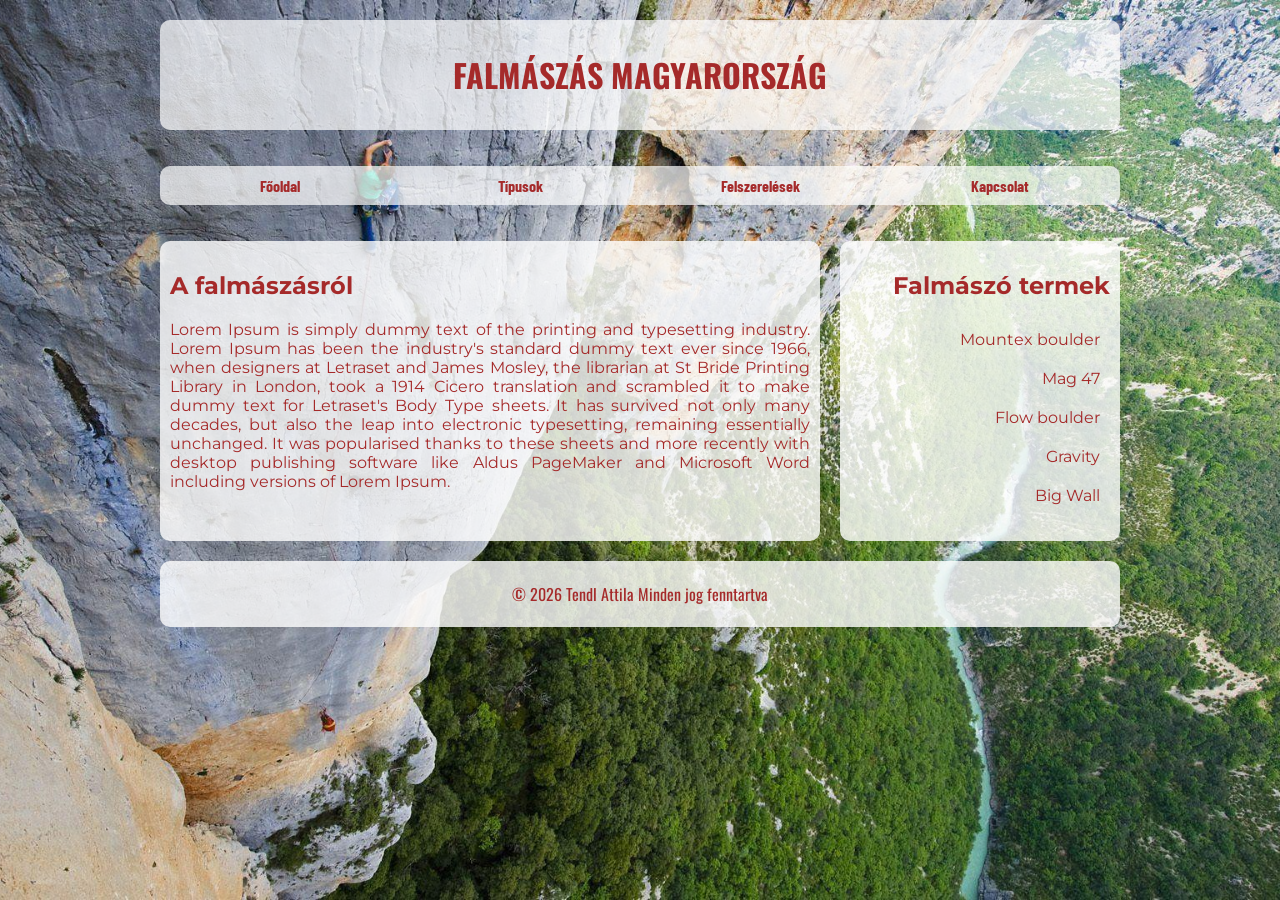
<file: index.html>
<!DOCTYPE html>
<html lang="hu">
<head>
    <meta charset="UTF-8">
    <meta name="viewport" content="width=device-width, initial-scale=1.0">
    <meta name="description" content="">
    <meta name="keywords" content="öszi hazifeladat">
    <title>Tendl_Attila_hazi</title>
    <link href="https://fonts.googleapis.com/css2?family=Montserrat:wght@400;600;700&family=Oswald:wght@400;500;600;700&display=swap" rel="stylesheet">
    <link href="https://fonts.googleapis.com/css2?family=Montserrat:wght@400;600;700&family=Oswald:wght@400;500;600;700&display=swap" rel="stylesheet">
    <link href="https://fonts.googleapis.com/css2?family=Barlow+Condensed:wght@400;500;600;700&display=swap" rel="stylesheet">
    <link rel="stylesheet" href="stilus.css">
</head>
<body>
    <main class="main1">
        <header>
            <h1>FALMÁSZÁS MAGYARORSZÁG</h1>
        </header>
        <nav>
            <ul>
                <li><a href="index.html">Főoldal</a></li>
                <li><a href="tipus.html">Típusok</a></li>
                <li><a href="felszereles.html">Felszerelések</a></li>
                <li><a href="kapcsolat.html">Kapcsolat</a></li>
            </ul>
        </nav>
        <article>
            <h2>A falmászásról</h2>
            <p>Lorem Ipsum is simply dummy text of the printing and typesetting industry. Lorem Ipsum has been the industry's standard dummy text ever since 1966, when designers at Letraset and James Mosley, the librarian at St Bride Printing Library in London, took a 1914 Cicero translation and scrambled it to make dummy text for Letraset's Body Type sheets. It has survived not only many decades, but also the leap into electronic typesetting, remaining essentially unchanged. It was popularised thanks to these sheets and more recently with desktop publishing software like Aldus PageMaker and Microsoft Word including versions of Lorem Ipsum.</p>
        </article>
        <aside>
            <h2>Falmászó termek</h2>
            <ul>
                <li><a href="https://mountex.hu/szolgaltatasok/boulder">Mountex boulder</a></li>
                <li><a href="https://mag47.hu/">Mag 47</a></li>
                <li><a href="https://www.flowboulder.hu/hu">Flow boulder</a></li>
                <li><a href="https://gravitybudapest.com/">Gravity</a></li>
                <li><a href="https://bw2.bigwall.hu/">Big Wall</a></li>
            </ul>
        </aside>
        <footer>
            <p>&copy; 2026 Tendl Attila Minden jog fenntartva</p>
        </footer>
    </main>
</body>
</html>
</file>
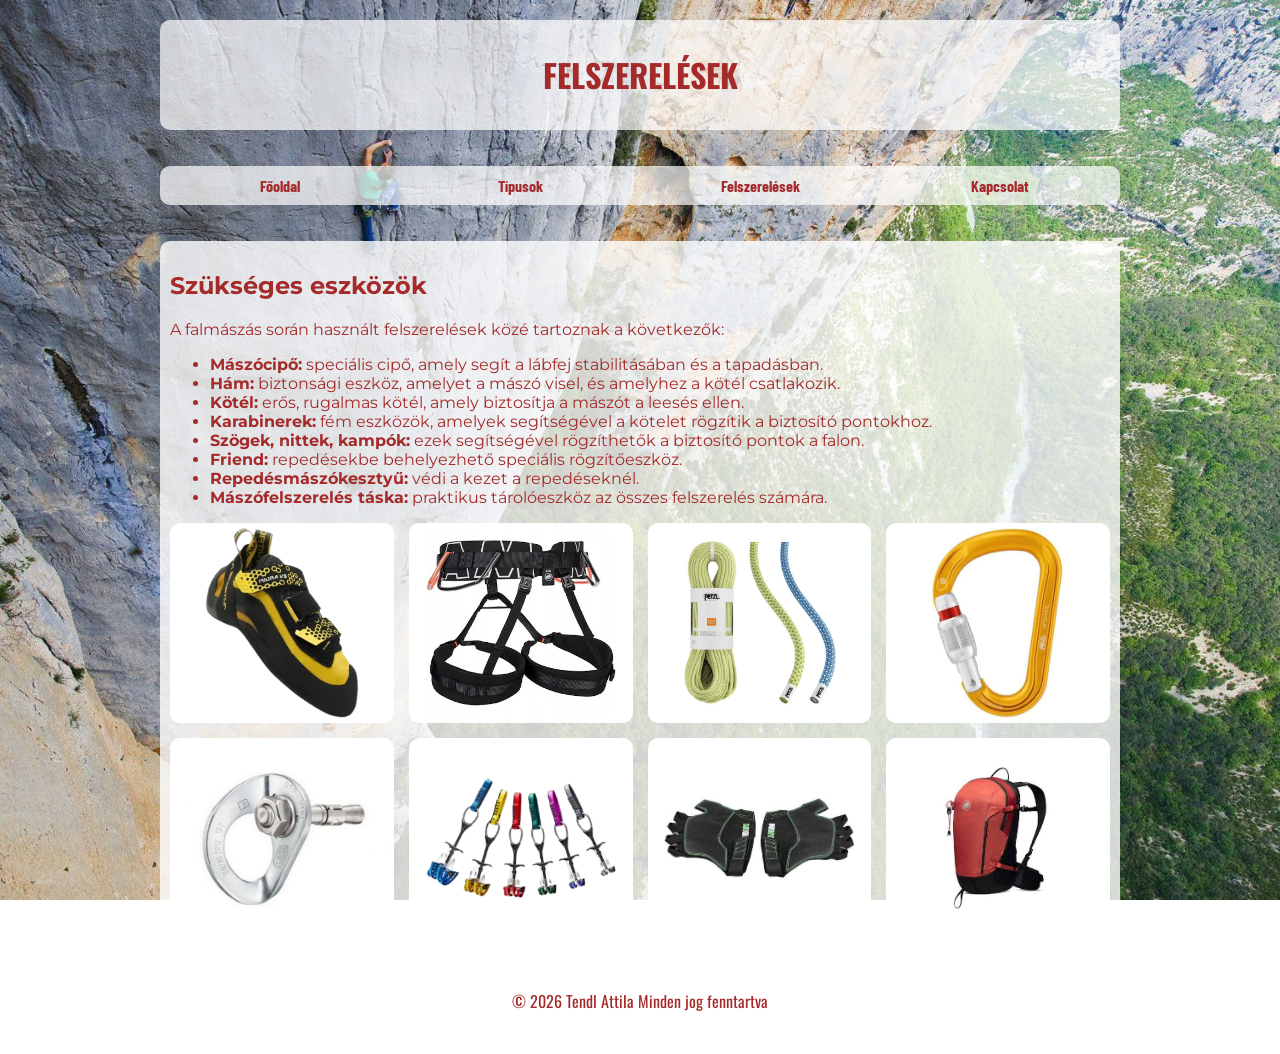
<file: felszereles.html>
<!DOCTYPE html>
<html lang="hu">

<head>
    <meta charset="UTF-8">
    <meta name="viewport" content="width=device-width, initial-scale=1.0">
    <meta name="description" content="">
    <meta name="keywords" content="öszi hazifeladat">
    <title>Tendl_Attila_hazi</title>
    <link href="https://fonts.googleapis.com/css2?family=Montserrat:wght@400;600;700&family=Oswald:wght@400;500;600;700&display=swap" rel="stylesheet">
    <link href="https://fonts.googleapis.com/css2?family=Montserrat:wght@400;600;700&family=Oswald:wght@400;500;600;700&display=swap" rel="stylesheet">
    <link href="https://fonts.googleapis.com/css2?family=Barlow+Condensed:wght@400;500;600;700&display=swap" rel="stylesheet">
    <link rel="stylesheet" href="stilus.css">
</head>

<body>
    <main class="main2">
        <header>
            <h1>FELSZERELÉSEK</h1>
        </header>
        <nav>
            <ul>
                <li><a href="index.html">Főoldal</a></li>
                <li><a href="tipus.html">Típusok</a></li>
                <li><a href="felszereles.html">Felszerelések</a></li>
                <li><a href="kapcsolat.html">Kapcsolat</a></li>
            </ul>
        </nav>
        <article>
            <h2>Szükséges eszközök</h2>
            <p>A falmászás során használt felszerelések közé tartoznak a következők:</p>
            <ul>
                <li><b>Mászócipő:</b> speciális cipő, amely segít a lábfej stabilitásában és a tapadásban.</li>
                <li><b>Hám:</b> biztonsági eszköz, amelyet a mászó visel, és amelyhez a kötél csatlakozik.</li>
                <li><b>Kötél:</b> erős, rugalmas kötél, amely biztosítja a mászót a leesés ellen.</li>
                <li><b>Karabinerek:</b> fém eszközök, amelyek segítségével a kötelet rögzítik a biztosító
                    pontokhoz.
                </li>
                <li><b>Szögek, nittek, kampók:</b> ezek segítségével rögzíthetők a biztosító pontok a falon.</li>
                <li><b>Friend:</b> repedésekbe behelyezhető speciális rögzítőeszköz.</li>
                <li><b>Repedésmászókesztyű:</b> védi a kezet a repedéseknél.</li>
                <li><b>Mászófelszerelés táska:</b> praktikus tárolóeszköz az összes felszerelés számára.</li>
            </ul>
            <div class="kepek">
                <img src="cipo.png" alt="Mászócipő">
                <img src="ham.jpg" alt="Mászóhám">
                <img src="kotel.jpg" alt="Mászókötél">
                <img src="karabiner.jpg" alt="Karabiner">
                <img src="nitt.jpg" alt="Rögzítő szögek és nittek">
                <img src="friend.png" alt="Friend">
                <img src="kesztyu.jpg" alt="Repedésmászókesztyű">
                <img src="taska.jpg" alt="Mászófelszerelés táska">
            </div>
        </article>
        <footer>
            <p>&copy; 2026 Tendl Attila Minden jog fenntartva</p>
        </footer>
    </main>
</body>

</html>
</file>
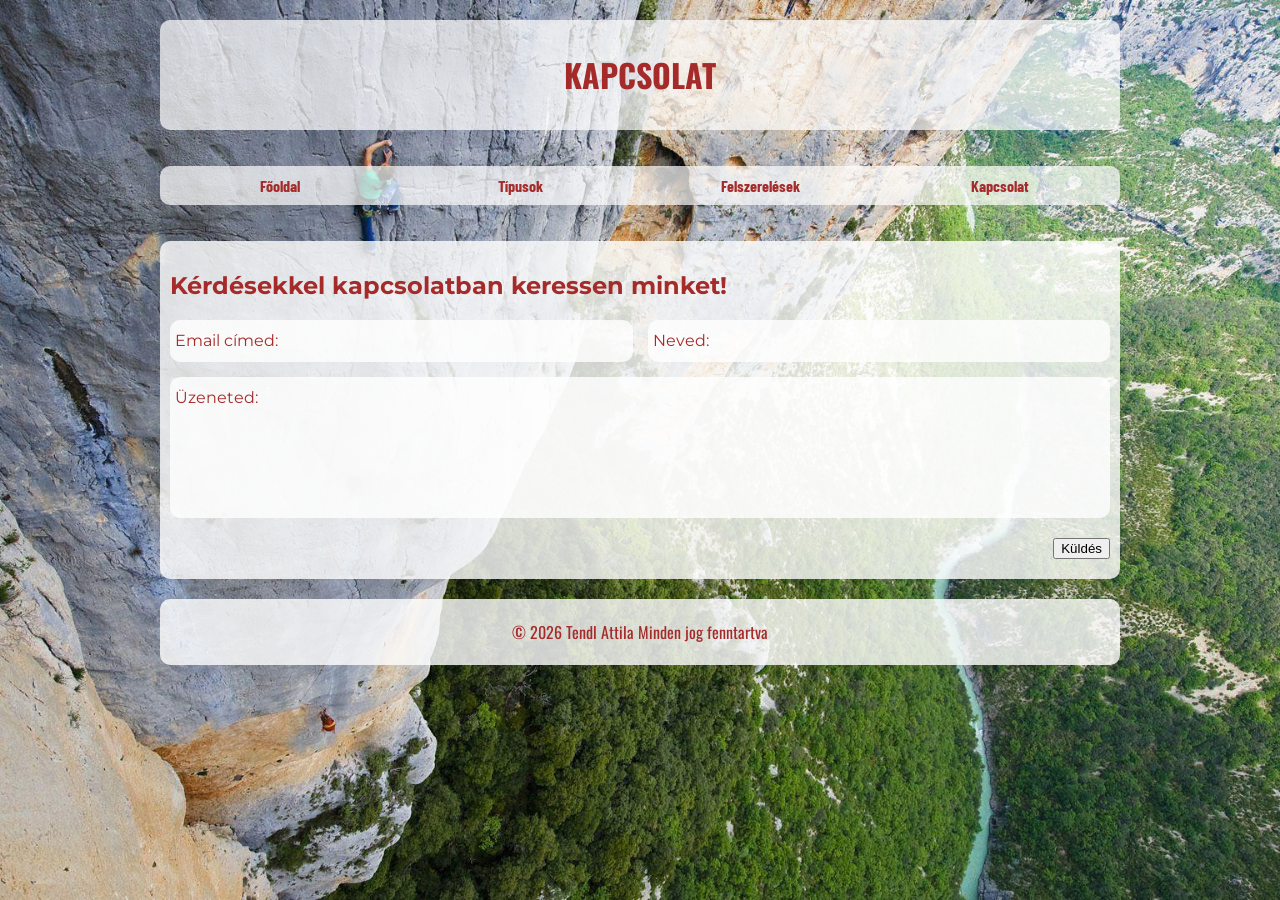
<file: kapcsolat.html>
<!DOCTYPE html>
<html lang="hu">

<head>
    <meta charset="UTF-8">
    <meta name="viewport" content="width=device-width, initial-scale=1.0">
    <meta name="description" content="">
    <meta name="keywords" content="öszi hazifeladat">
    <title>Tendl_Attila_hazi</title>
    <link href="https://fonts.googleapis.com/css2?family=Montserrat:wght@400;600;700&family=Oswald:wght@400;500;600;700&display=swap" rel="stylesheet">
    <link href="https://fonts.googleapis.com/css2?family=Montserrat:wght@400;600;700&family=Oswald:wght@400;500;600;700&display=swap" rel="stylesheet">
    <link href="https://fonts.googleapis.com/css2?family=Barlow+Condensed:wght@400;500;600;700&display=swap" rel="stylesheet">
    <link rel="stylesheet" href="stilus.css">
</head>

<body>
    <main class="main2">
        <header>
            <h1>KAPCSOLAT</h1>
        </header>
        <nav>
            <ul>
                <li><a href="index.html">Főoldal</a></li>
                <li><a href="tipus.html">Típusok</a></li>
                <li><a href="felszereles.html">Felszerelések</a></li>
                <li><a href="kapcsolat.html">Kapcsolat</a></li>
            </ul>
        </nav>
        <article>
            <h2>Kérdésekkel kapcsolatban keressen minket!</h2>
            <div class="kapcsolat">
                <div class="email">
                    <p>Email címed:</p>
                </div>
                <div class="nev">
                    <p>Neved:</p>
                </div>
                <div class="uzenet">
                    <p>Üzeneted:</p>
                </div>
            </div>
            <div class="kuldes">
                <button type="submit">Küldés</button>
            </div>
        </article>
        <footer>
            <p>&copy; 2026 Tendl Attila Minden jog fenntartva</p>
        </footer>
    </main>
</body>

</html>
</file>
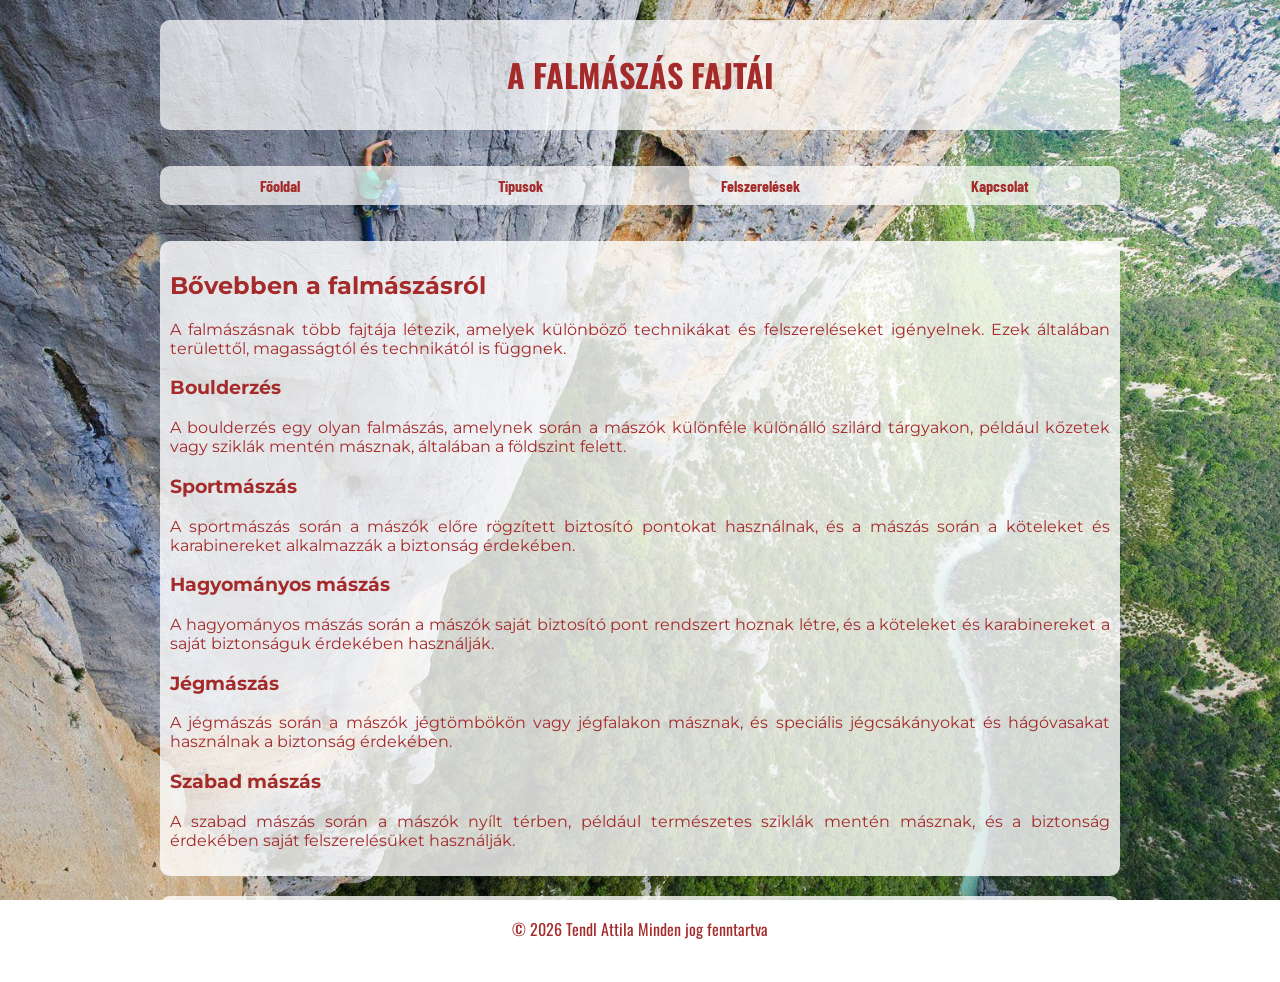
<file: tipus.html>
<!DOCTYPE html>
<html lang="hu">

<head>
    <meta charset="UTF-8">
    <meta name="viewport" content="width=device-width, initial-scale=1.0">
    <meta name="description" content="">
    <meta name="keywords" content="öszi hazifeladat">
    <title>Tendl_Attila_hazi</title>
    <link href="https://fonts.googleapis.com/css2?family=Montserrat:wght@400;600;700&family=Oswald:wght@400;500;600;700&display=swap" rel="stylesheet">
    <link href="https://fonts.googleapis.com/css2?family=Montserrat:wght@400;600;700&family=Oswald:wght@400;500;600;700&display=swap" rel="stylesheet">
    <link href="https://fonts.googleapis.com/css2?family=Barlow+Condensed:wght@400;500;600;700&display=swap" rel="stylesheet">
    <link rel="stylesheet" href="stilus.css">
</head>

<body>
    <main class="main2">
    <header>
        <h1>A FALMÁSZÁS FAJTÁI</h1>
    </header>
        <nav>
            <ul>
                <li><a href="index.html">Főoldal</a></li>
                <li><a href="tipus.html">Típusok</a></li>
                <li><a href="felszereles.html">Felszerelések</a></li>
                <li><a href="kapcsolat.html">Kapcsolat</a></li>
            </ul>
        </nav>
    <article>
        <h2>Bővebben a falmászásról</h2>
        <p>A falmászásnak több fajtája létezik, amelyek különböző technikákat és felszereléseket igényelnek. Ezek általában területtől, magasságtól és technikától is függnek.</p>
        <h3>Boulderzés</h3>
        <p>A boulderzés egy olyan falmászás, amelynek során a mászók különféle különálló szilárd tárgyakon, például kőzetek vagy sziklák mentén másznak, általában a földszint felett.</p>
        <h3>Sportmászás</h3>
        <p>A sportmászás során a mászók előre rögzített biztosító pontokat használnak, és a mászás során a köteleket és karabinereket alkalmazzák a biztonság érdekében.</p>
        <h3>Hagyományos mászás</h3>
        <p>A hagyományos mászás során a mászók saját biztosító pont rendszert hoznak létre, és a köteleket és karabinereket a saját biztonságuk érdekében használják.</p>
        <h3>Jégmászás</h3>
        <p>A jégmászás során a mászók jégtömbökön vagy jégfalakon másznak, és speciális jégcsákányokat és hágóvasakat használnak a biztonság érdekében.</p>
        <h3>Szabad mászás</h3>
        <p>A szabad mászás során a mászók nyílt térben, például természetes sziklák mentén másznak, és a biztonság érdekében saját felszerelésüket használják.</p>
    </article>
    <footer>
        <p>&copy; 2026 Tendl Attila Minden jog fenntartva</p>
    </footer>
    </main>
</body>

</html>
</file>
<file: stilus.css>
main,
header,
footer,
article,
aside,
nav {
    margin: 10px;
    border-radius: 10px;
    color: brown;
}

.main1 {
    display: grid;
    grid-template-columns: 3fr 300px;
    grid-template-areas: "h h"
        "n n"
        "ar as"
        "f f";
    border-style: none;
}

.main2 {
    display: grid;
    grid-template-columns: 3fr 300px;
    grid-template-areas: "h h"
        "n n"
        "ar ar"
        "f f";
    border-style: none;
}

header {
    text-align: center;
    border-radius: 10px;
    background-color: rgba(255, 255, 255, 0.7);
    padding: 10px;
    font-family: 'Oswald', sans-serif;
}

body {
    background-image: url("szikla.jpg");
    background-size: cover;
    background-position: center;
    background-repeat: no-repeat;
    background-attachment: fixed;
    max-width: 1000px;
    margin: auto;
}

nav ul {
    display: grid;
    grid-template-columns: 1fr 1fr 1fr 1fr;
    padding: 0;
    list-style-type: none;
    text-align: center;
    border-radius: 10px;
    background-color: rgba(255, 255, 255, 0.7);
    font-family: 'Barlow Condensed', sans-serif;
    font-weight: bold;
}

nav a {
    color: brown;
    text-decoration: none;
}

nav ul li {
    padding: 10px;
}

nav ul li:hover {
    background-color: rgba(255, 255, 255, 0.9);
    border-radius: 10px;
}

nav ul li:hover a {
    padding: 5px;
    border-radius: 10px;
}

.felszereles {
    background-color: rgba(255, 255, 255, 0.5);
    border-radius: 10px;
    padding: 10px;
}

article {
    background-color: rgba(255, 255, 255, 0.8);
    border-radius: 10px;
    text-align: justify;
    padding: 10px;
    font-family: 'Montserrat', regular, sans-serif;
}

aside {
    background-color: rgba(255, 255, 255, 0.8);
    border-radius: 10px;
    padding: 10px;
    text-align: right;
    font-family: 'Montserrat', regular, sans-serif;
}

aside ul {
    padding: 0;
    list-style-type: none;
    text-align: right;
    border-radius: 10px;
}

aside ul li a {
    color: brown;
    text-decoration: none;
}

aside ul li {
    padding: 10px;
}

aside ul li:hover {
    background-color: rgba(255, 255, 255, 0.9);
}

aside ul li:hover a {
    padding: 5px;
    border-radius: 10px;
}

footer {
    background-color: rgba(255, 255, 255, 0.8);
    border-radius: 10px;
    text-align: center;
    padding: 5px;
    font-family: 'Oswald', sans-serif;
}

header {
    grid-area: h
}

nav {
    grid-area: n
}

article {
    grid-area: ar
}

aside {
    grid-area: as
}

footer {
    grid-area: f
}

.kepek {
    display: grid;
    grid-template-columns: repeat(4, 1fr);
    gap: 15px;
}

.kepek img {
    width: 100%;
    height: 200px;
    object-fit: contain;
    background-color: white;
    border-radius: 10px;
    padding: 5px;
    box-sizing: border-box;
}

.kapcsolat {
    display: grid;
    grid-template-columns: repeat(2, 1fr);
    gap: 15px;
    grid-template-areas: "e n"
        "u u"
}

.email {
    background-color: rgba(255, 255, 255, 0.8);
    border-radius: 10px;
    padding: 1px 5px;
    line-height: 0.5;
    grid-area: e;
}

.nev {
    background-color: rgba(255, 255, 255, 0.8);
    border-radius: 10px;
    padding: 1px 5px;
    line-height: 0.5;
    grid-area: n;
}

.uzenet {
    background-color: rgba(255, 255, 255, 0.8);
    border-radius: 10px;
    padding: 1px 5px 100px 5px;
    line-height: 0.5;
    grid-area: u;
}

.kuldes {
    text-align: right;
    padding: 20px 0px 10px 0px;
}

@media screen and (max-width:600px) {
    nav ul {
        grid-template-columns: 1fr;
    }

    .main1 {
        display: grid;
        grid-template-columns: 1fr;
        grid-template-areas:
            "h"
            "n"
            "ar"
            "as"
            "f";
    }

    .main2 {
        display: grid;
        grid-template-columns: 1fr;
        grid-template-areas:
            "h"
            "n"
            "ar"
            "f";
    }

    .kepek {
        grid-template-columns: repeat(2, 1fr);
    }

    .kapcsolat {
        display: grid;
        grid-template-columns: 1fr;
        grid-template-areas:
            "e"
            "n"
            "u"
    }
}
</file>
